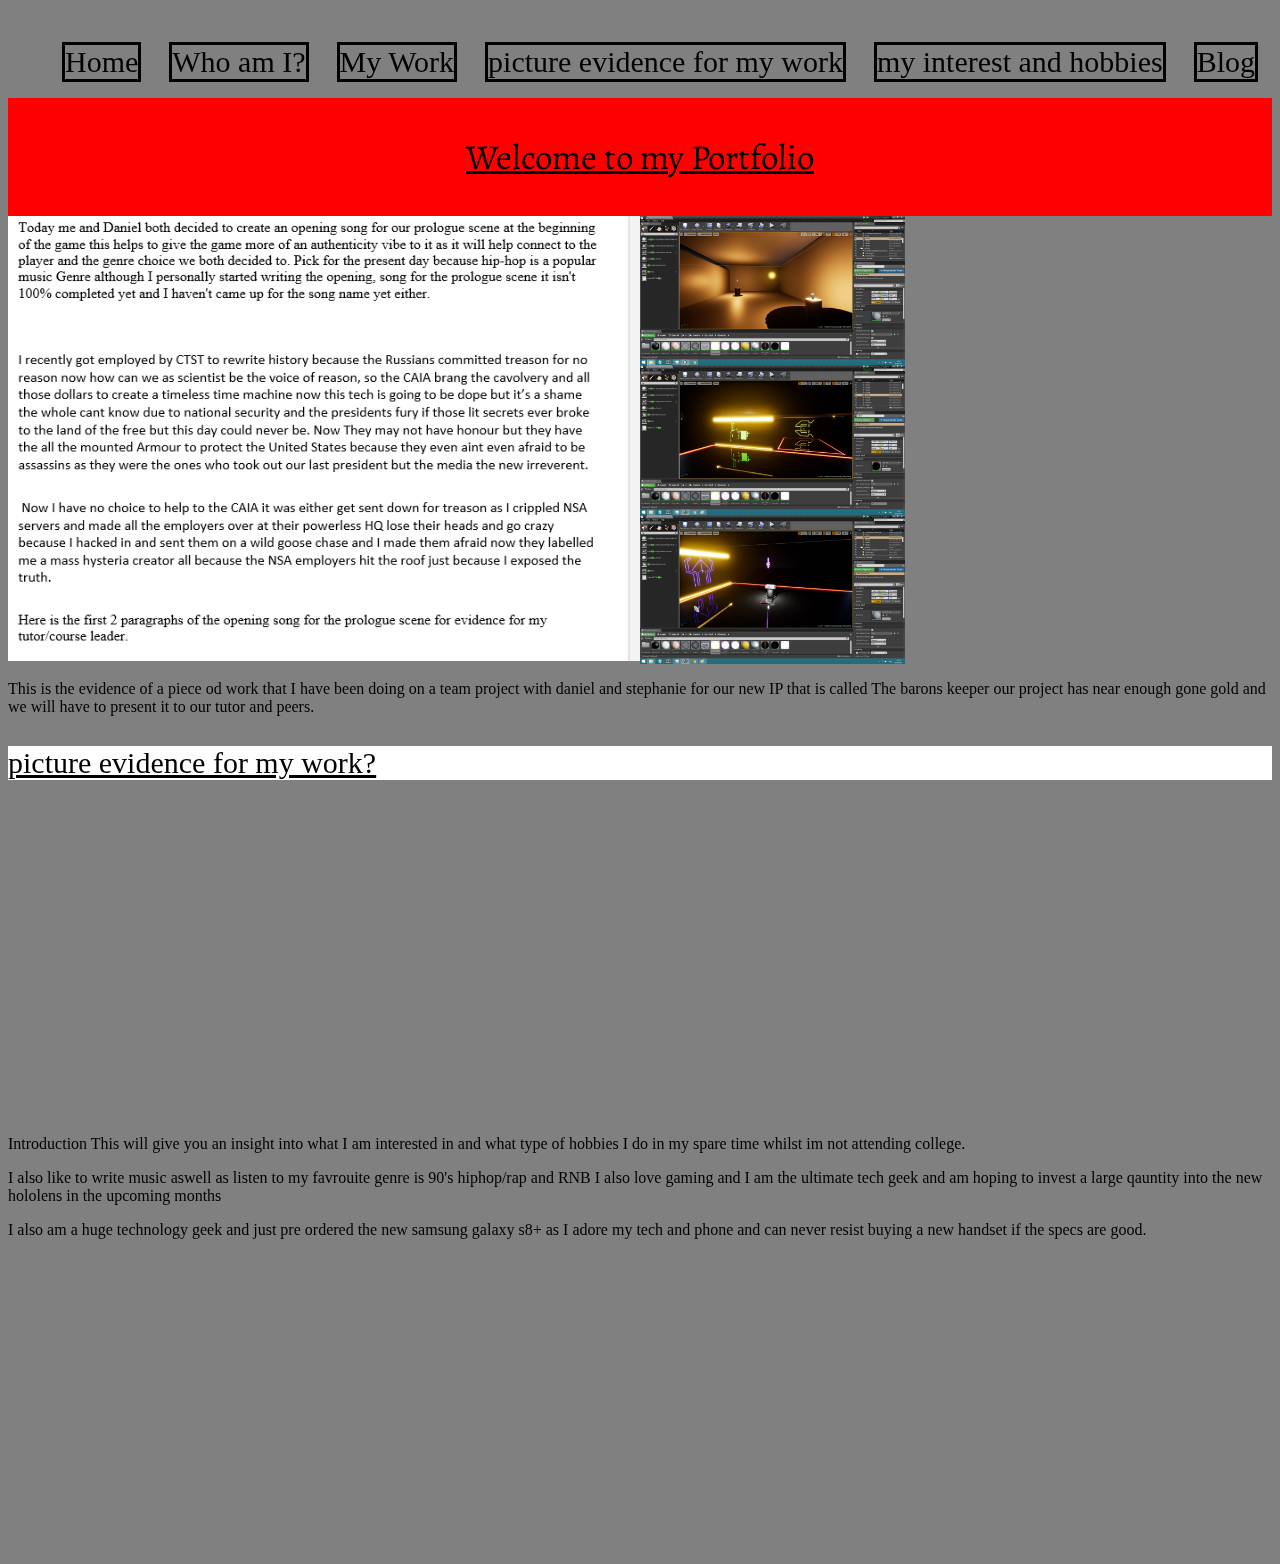
<file: index.html>
<html>

<link href="https://fonts.googleapis.com/css?family=Alegreya" rel="stylesheet">
<link rel="stylesheet" type="text/css" href="css/style.css">


<head>
	<title>My Portfolio</title>
</head>
<body>
​ 
	<nav>
	    <ul>
	      <li><a href="index.html">Home</a></li>
	      <li> <a href="whoami.html">Who am I?</a></li>
	      <li><a href="mywork.html">My Work</a></li>
	      <li><a href="picture.html">picture evidence for my work</a></li>
	      <li><a href="#Hobbies_interest">my interest and hobbies</a></li>
	      <li><a href=" calstechandgaming.blogspot.comblogspot.com">Blog</a></li>
	    </ul>
	</nav>  
	
		

	</body>
	</html>
	<div class = "initaldiv">
		 <p>Welcome to my Portfolio</p>
		</div>
		

	<div class="gallery">
		<div class="first-box">
			<img src="images/evidence1.PNG"> 
		</div>

		<div class="second-box">
			<img src="images/Screenshot1.jpg"> 
			<img src="images/Screenshot2.jpg"> 
			<img src="images/Screenshot3.jpg"> 
		
		</div>
	

</div>


	<p>This is the evidence of a piece od work that I have been doing on a team project with daniel and stephanie for our new IP that is called The barons keeper our project has near enough gone gold and we will have to present it to our tutor and peers.</p>


	<div Hobbies="interests">
	

			<p class="title">picture evidence for my work?</p>

			
						<iframe width="560" height="315" src="https://www.youtube.com/embed/P6Z6hWBKCc8?list=RDP6Z6hWBKCc8" frameborder="0" allowfullscreen></iframe>			


				
	</div>


<div class="text">


	Introduction This will give you an insight into what I am interested in and what type of hobbies I do in my spare time whilst im not attending college.

<p>
	I also like to write music aswell as listen to my favrouite genre is 90's hiphop/rap and RNB I also love gaming and I am the ultimate tech geek and am hoping to invest a large qauntity into the new hololens in the upcoming months
</p>
 <p> I also am a huge  technology geek and just pre ordered the new samsung galaxy s8+ as I adore my tech and phone and can never resist buying a new handset if the specs are good.
  <iframe width="560" height="315" src="https://www.youtube.com/embed/D8Ert5yjMV4" frameborder="0" allowfullscreen></iframe>
 </p>
</div>
</file>
<file: css/style.css>
body {
background-color: Grey;
}
nav {
background-color: #808080;
}


ul {
  display: flex;
  justify-content: center;
  justify-content: space-around;
 
}
a {
color: black;
text-decoration: none;
}
li {
  font-size: 30px;
  border-style: solid;
  list-style-type: none;
  }
.initaldiv {
	font-size: 35px;
	display: flex;
	justify-content : center;
	text-decoration: underline;
	background-color: red;
	font-family: 'Alegreya', serif;
}
.title {
 font-size: 30px;
 text-decoration: underline;
  background-color: white;
}
img {
  display: flex;
  justify-content: center;
}
.contaner {
  background-color: white;
}
iframe {
  padding-bottom: 100px;
 float: left;
 padding: 5px;
}
.text {
    float: left;
}

img {
  max-width: 100%;
}
nav {
background-color: #808080;
}

ul {
  display: flex;
  justify-content: center;
  justify-content: space-around;
 }
li {
  font-size: 30px;
  border-style: solid;
  list-style-type: none;
 }
.mywork {
 font-size: 20px;
  background-color: white;
text-align: center;
}

.gallery {
  display: flex;
}

.first-box {
  width: 50%;
}

.second-box {
  width: 50%;
}
.second-box img {
    width: 42%;
}
</file>
